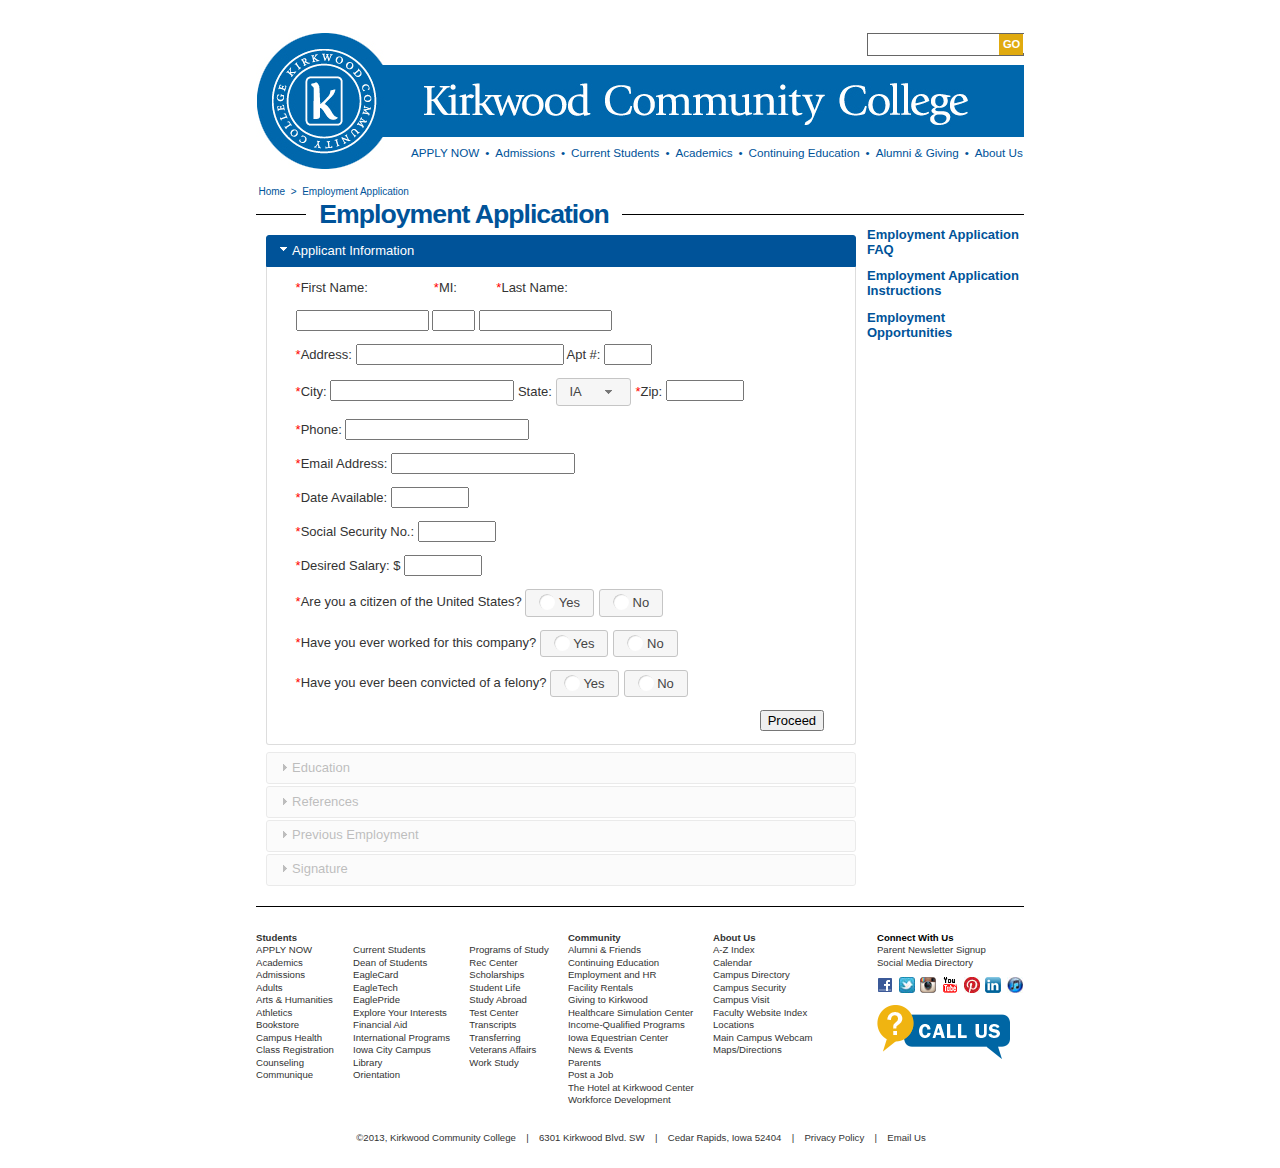
<file: index.html>
<!DOCTYPE HTML>
<html>

<head>
	<title>Kirkwood Community College - Employment Application</title>
    <meta http-equiv="Content-Type" content="text/html;charset=iso-8859-1">
    <link rel="icon" type="image/x-icon" href="images/favicon.ico">
    <link rel="stylesheet" type="text/css" href="css/kirkwood.css">
    <link rel="stylesheet" type="text/css" href="css/style.css">
    <link rel="stylesheet" type="text/css" href="css/jquery-ui.css">
    <script src="js/jquery.js"></script>
    <script src="js/jquery-ui.js"></script>
    <script src="js/jquery.validate.js"></script>
    <script src="js/additional-methods.js"></script>
    <script src="js/script.js"></script>
</head>
                                <!-- Begin Kirkwood Code -->
<body>
    <table class="global_fill_height" cellpadding=0 cellspacing=0 align="center">
        <tr>
            <td>
                <div class="global_page_box">

                    <div class="global_header_box">

                        <div id="search-wrapper">
                            <form action="https://www.kirkwood.edu/search/" method="get" id="search" name="search">
                                <div class="search-input-wrapper">
                                    <input type="text" id="q" name="q" size="17" class="search-input">
                                </div>
                                <div class="search-go" id="search-go">
                                    <div id="search-button">GO</div>
                                </div>
                            </form>

                        </div>

                        <a href="http://www.kirkwood.edu/index.html" title="Link to Kirkwood Community College"><img src="images/bannerseal1.jpg" alt="Link to Kirkwood Community College" width="768" height="146" border="0" /></a>
                    </div>

                    <div class="global_navigation_bar2">
                        <li><a href="http://www.kirkwood.edu/apply.html">APPLY NOW</a></li>
                        <li>&#8226;</li>
                        <!-- Bullet point -->
                        <li><a href="http://www.kirkwood.edu/admissions.html">Admissions</a></li>
                        <li>&#8226;</li>
                        <!-- Bullet point -->
                        <li><a href="http://www.kirkwood.edu/students.html">Current Students</a></li>
                        <li>&#8226;</li>
                        <!-- Bullet point -->
                        <li><a href="http://www.kirkwood.edu/academics.html">Academics</a></li>
                        <li>&#8226;</li>
                        <!-- Bullet point -->
                        <li><a href="http://www.kirkwood.edu/ce.html">Continuing Education</a></li>
                        <li>&#8226;</li>
                        <!-- Bullet point -->
                        <li><a href="http://www.kirkwood.edu/foundation.html">Alumni & Giving</a></li>
                        <li>&#8226;</li>
                        <!-- Bullet point -->
                        <li><a href="http://www.kirkwood.edu/aboutus.html">About Us</a></li>

                    </div>

                    <div class="global_breadcrumbs"><a href="http://www.kirkwood.edu/index.html">Home</a>&nbsp; > &nbsp;<a href='http://www.kirkwood.edu/hr2'>Employment Application</a></div>

					
					<!-- Page will look bad if I remove this code -->
                    <div class="page_account_links">
                        <!--display top bar account links-->
                    </div>
                            <!-- End Kirkwood Code -->
                            <!-- Begin Custom Code -->
                    <div class="page_content">
                        <div class="page_account_title"><a href='http://www.kirkwood.edu/hr2'>Employment Application</a></div>
                        <table class="global_page_content" cellpadding=0 cellspacing=0>
                            <tr>
                                <td class="page_contents" valign=top>

                                    <div class="page_text_default">

                                        <div id="application_form">
                                            <h3 id="personal_details_tab">Applicant Information</h3>
                                            <form class="app_tab" id="personal_details">
                                                <label class="required_label">First Name:</label>
                                                <label class="required_label" id="middle_initial_label">MI:</label>
                                                <label class="required_label" id="last_name_label">Last Name:</label>
                                                <p/>
                                                <input type="text" class="required" name="fname" id="fname" />
                                                <input type="text" class="required" name="midinitial" id="midInitial" />
                                                <input type="text" class="required" name="lname" id="lname" />
                                                <p />
                                                <label>Address:</label>
                                                <input type="text" class="required" name="streetaddress" id="streetaddress" />
                                                <label>Apt #:</label>
                                                <input type="text" name="aptnumber" id="aptnumber" />
                                                <p />
                                                <label>City:</label>
                                                <input type="text" class="required" name="city" id="city" />
                                                <label>State:</label>
                                                <select id="state_select_menu">
                                                    <option value="AL">AL</option>
                                                    <option value="AK">AK</option>
                                                    <option value="AZ">AZ</option>
                                                    <option value="AR">AR</option>
                                                    <option value="CA">CA</option>
                                                    <option value="CO">CO</option>
                                                    <option value="CT">CT</option>
                                                    <option value="DE">DE</option>
                                                    <option value="DC">DC</option>
                                                    <option value="FL">FL</option>
                                                    <option value="GA">GA</option>
                                                    <option value="HI">HI</option>
                                                    <option value="ID">ID</option>
                                                    <option value="IL">IL</option>
                                                    <option value="IN">IN</option>
                                                    <option selected="selected" value="IA">IA</option>
                                                    <option value="KS">KS</option>
                                                    <option value="KY">KY</option>
                                                    <option value="LA">LA</option>
                                                    <option value="ME">ME</option>
                                                    <option value="MD">MD</option>
                                                    <option value="MA">MA</option>
                                                    <option value="MI">MI</option>
                                                    <option value="MN">MN</option>
                                                    <option value="MS">MS</option>
                                                    <option value="MO">MO</option>
                                                    <option value="MT">MT</option>
                                                    <option value="NE">NE</option>
                                                    <option value="NV">NV</option>
                                                    <option value="NH">NH</option>
                                                    <option value="NJ">NJ</option>
                                                    <option value="NM">NM</option>
                                                    <option value="NY">NY</option>
                                                    <option value="NC">NC</option>
                                                    <option value="ND">ND</option>
                                                    <option value="OH">OH</option>
                                                    <option value="OK">OK</option>
                                                    <option value="OR">OR</option>
                                                    <option value="PA">PA</option>
                                                    <option value="RI">RI</option>
                                                    <option value="SC">SC</option>
                                                    <option value="SD">SD</option>
                                                    <option value="TN">TN</option>
                                                    <option value="TX">TX</option>
                                                    <option value="UT">UT</option>
                                                    <option value="VT">VT</option>
                                                    <option value="VA">VA</option>
                                                    <option value="WA">WA</option>
                                                    <option value="WV">WV</option>
                                                    <option value="WI">WI</option>
                                                    <option value="WY">WY</option>
                                                </select>
                                                <label>Zip:</label>
                                                <input type="zipcodeUS" class="required number_input" name="zip_code" id="zip_code" />
                                                <p />
                                                <label>Phone:</label>
                                                <input type="phoneUS" class="required" name="phonenumber" id="phone_number" />
                                                <p />
                                                <label>Email Address:</label>
                                                <input type="email" class="required" name="emailaddress" id="email_address" />
                                                <p />
                                                <label>Date Available:</label>
                                                <input type="text" class="required datepicker number_input" name="dateavailable" id="date_available" />
                                                <p />
                                                <label>Social Security No.:</label>
                                                <input type="text" class="required number_input" name="socialsecuritynumber" id="social_security_number" />
                                                <p />
                                                <label>Desired Salary: $</label>
                                                <input type="text" class="required number_input" name="desiredsalary" id="desired_salary" />
                                                <p />
                                                <div class="applicationradio" id="uscitizenradio">
                                                    <label>Are you a citizen of the United States?</label>
                                                    <input type="radio" id="uscitizen-yes" name="uscitizen" class="required">
                                                    <label for="uscitizen-yes">Yes</label>
                                                    <input type="radio" id="uscitizen-no" name="uscitizen">
                                                    <label for="uscitizen-no">No</label>
                                                </div>
                                                <p />
                                                <div class="applicationradio" id="authorizedtoworkinusradio">
                                                    <label class="required_label">If no, are you authorized to work in the U.S.?</label>
                                                    <input type="radio" id="authorizedtoworkinus-yes" name="authorizedtoworkinus">
                                                    <label for="authorizedtoworkinus-yes">Yes</label>
                                                    <input type="radio" id="authorizedtoworkinus-no" name="authorizedtoworkinus">
                                                    <label for="authorizedtoworkinus-no">No</label>
                                                </div>
                                                <p />
                                                <div class="applicationradio" id="haveyouworkedforthiscompanyradio">
                                                    <label>Have you ever worked for this company?</label>
                                                    <input type="radio" id="haveyouworkedforthiscompany-yes" name="haveyouworkedforthiscompany" class="required">
                                                    <label for="haveyouworkedforthiscompany-yes">Yes</label>
                                                    <input type="radio" id="haveyouworkedforthiscompany-no" name="haveyouworkedforthiscompany">
                                                    <label for="haveyouworkedforthiscompany-no">No</label>
                                                </div>
                                                <p />
                                                <div id="previous_worker">
                                                    <label class="required_label">If yes, when was your last day of work:</label>
                                                    <input type="text" class="datepicker number_input" name="whendidyouworkforthiscompany" id="whendidyouworkforthiscompany" />
                                                </div>
                                                <p />
                                                <div class="applicationradio" id="haveyoubeenconvictedofafelonyradio">
                                                    <label>Have you ever been convicted of a felony?</label>
                                                    <input type="radio" id="haveyoubeenconvictedofafelony-yes" name="haveyoubeenconvictedofafelony" class="required">
                                                    <label for="haveyoubeenconvictedofafelony-yes">Yes</label>
                                                    <input type="radio" id="haveyoubeenconvictedofafelony-no" name="haveyoubeenconvictedofafelony">
                                                    <label for="haveyoubeenconvictedofafelony-no">No</label>
                                                </div>
                                                <p/>
                                                <div id="felony_explanation">
                                                    <label class="required_label">If yes, explain:</label>
                                                    <input type="text" name="felonyexplanation" id="felonyexplanation" />
                                                </div>
                                                <p />

                                                <input class="right_button" type="button" value="Proceed" name="proceed" id="personalProceed" />
                                            </form>
                                            <h3 id="education_tab">Education</h3>
                                            <form class="app_tab" id="education_details">
                                                <label>High School:</label>
                                                <input type="text" class="required" name="highschoolname" id="highschoolname" />
                                                <p />
                                                <label>Address:</label>
                                                <input type="text" class="required" name="highschooladdress" id="highschooladdress" />
                                                <p />
                                                <label>From:</label>
                                                <input type="text" class="required datepicker number_input" name="highschoolfrom" id="highschoolfrom" />
                                                <label>To:</label>
                                                <input type="text" class="required datepicker number_input" name="highschoolto" id="highschoolto" />
                                                <div class="applicationradio" id="highschool-didyougraduateradio">
                                                    <label>Did you graduate?</label>
                                                    <input type="radio" id="highschool-didyougraduate-yes" name="highschool-didyougraduate" class="required">
                                                    <label for="highschool-didyougraduate-yes">Yes</label>
                                                    <input type="radio" id="highschool-didyougraduate-no" name="highschool-didyougraduate">
                                                    <label for="highschool-didyougraduate-no">No</label>
                                                </div>
                                                <p />
												<div id="highschool_diploma" class="education_degree">
                                                <label class="required_label">Diploma:</label>
                                                <input type="text" name="highschooldiploma" id="highschooldiploma" />
												</div>
                                                <hr />
                                                <label>College:</label>
                                                <input type="text" name="collegename" id="collegename" />
                                                <p />
                                                <label>Address:</label>
                                                <input type="text" name="collegeaddress" id="collegeaddress" />
                                                <p />
                                                <label>From:</label>
                                                <input type="text" class="datepicker number_input" name="collegefrom" id="collegefrom" />
                                                <label>To:</label>
                                                <input type="text" class="datepicker number_input" name="collegeto" id="collegeto" />
                                                <div class="applicationradio" id="college-didyougraduateradio">
                                                    <label>Did you graduate?</label>
                                                    <input type="radio" id="college-didyougraduate-yes" name="college-didyougraduate">
                                                    <label for="college-didyougraduate-yes">Yes</label>
                                                    <input type="radio" id="college-didyougraduate-no" name="college-didyougraduate">
                                                    <label for="college-didyougraduate-no">No</label>
                                                </div>
                                                <p />
												<div id="college_degree" class="education_degree">
                                                <label class="required_label">Degree:</label>
                                                <input type="text" name="collegedegree" id="collegedegree" />
												</div>
                                                <hr/>
                                                <label>Other:</label>
                                                <input type="text" name="othername" id="othername" />
                                                <p />
                                                <label>Address:</label>
                                                <input type="text" name="otheraddress" id="otheraddress" />
                                                <p />
                                                <label>From:</label>
                                                <input type="text" class="datepicker number_input" name="otherfrom" id="otherfrom" />
                                                <label>To:</label>
                                                <input type="text" class="datepicker number_input" name="otherto" id="otherto" />
                                                <div class="applicationradio" id="other-didyougraduateradio">
                                                    <label>Did you graduate?</label>
                                                    <input type="radio" id="other-didyougraduate-yes" name="other-didyougraduate">
                                                    <label for="other-didyougraduate-yes">Yes</label>
                                                    <input type="radio" id="other-didyougraduate-no" name="other-didyougraduate">
                                                    <label for="other-didyougraduate-no">No</label>
                                                </div>
                                                <p />
												<div id="other_degree" class="education_degree">
                                                <label class="required_label">Degree:</label>
                                                <input type="text" name="otherdegree" id="otherdegree" />
												</div>
												<p />
                                                <input class="right_button" type="button" value="Proceed" name="proceed" id="educationProceed" />
                                                <input class="right_button" type="button" value="Previous" name="previous" id="educationPrevious" />
                                            </form>
                                            <h3 id="references_tab">References</h3>
                                            <form class="app_tab" id="reference_details">
                                                <label><i>Please list three professional references.</i></label>
                                                <p />
                                                <label><b>Reference 1:</b></label>
                                                <p />
                                                <label>Full Name:</label>
                                                <input class="required" type="text" name="referencefullname1" id="referencefullname1" />
                                                <label>Relationship:</label>
                                                <input class="required" type="text" name="referencerelationship1" id="referencerelationship1" />
                                                <p />
                                                <label>Company:</label>
                                                <input class="required" type="text" name="referencecompany1" id="referencecompany1" />
                                                <label>Phone:</label>
                                                <input class="required" type="phoneUS" name="referencephone1" id="referencephone1" />
                                                <p />
                                                <label>Address:</label>
                                                <input class="required" type="text" name="referenceaddress1" id="referenceaddress1" />
                                                <hr/>
                                                <label><b>Reference 2:</b></label>
                                                <p />
                                                <label>Full Name:</label>
                                                <input class="required" type="text" name="referencefullname2" id="referencefullname2" />
                                                <label>Relationship:</label>
                                                <input class="required" type="text" name="referencerelationship2" id="referencerelationship2" />
                                                <p />
                                                <label>Company:</label>
                                                <input class="required" type="text" name="referencecompany2" id="referencecompany2" />
                                                <label>Phone:</label>
                                                <input class="required" type="phoneUS" name="referencephone2" id="referencephone2" />
                                                <p />
                                                <label>Address:</label>
                                                <input class="required" type="text" name="referenceaddress2" id="referenceaddress2" />
                                                <hr/>
                                                <label><b>Reference 3:</b></label>
                                                <p />
                                                <label>Full Name:</label>
                                                <input class="required" type="text" name="referencefullname3" id="referencefullname3" />
                                                <label>Relationship:</label>
                                                <input class="required" type="text" name="referencerelationship3" id="referencerelationship3" />
                                                <p />
                                                <label>Company:</label>
                                                <input class="required" type="text" name="referencecompany3" id="referencecompany3" />
                                                <label>Phone:</label>
                                                <input class="required" type="phoneUS" name="referencephone3" id="referencephone3" />
                                                <p />
                                                <label>Address:</label>
                                                <input class="required" type="text" name="referenceaddress3" id="referenceaddress3" />
												<p />
                                                <input class="right_button" type="button" value="Proceed" name="proceed" id="referencesProceed" />
												<input class="right_button" type="button" value="Previous" name="previous" id="referencesPrevious" />
                                            </form>
                                            <h3 id="previous_employment_tab">Previous Employment</h3>
                                            <form class="app_tab" id="previous_employment_details">
                                                <label><b>Employer 1:</b></label>
                                                <p />
                                                <label>Company:</label>
                                                <input class="required" type="text" name="employer1company" id="employer1company" />
                                                <p />
                                                <label>Phone:</label>
                                                <input class="required" type="phoneUS" name="employer1phone" id="employer1phone" />
                                                <p />
                                                <label>Address:</label>
                                                <input class="required" type="text" name="employer1address" id="employer1address" />
                                                <p />
                                                <label>Supervisor:</label>
                                                <input class="required" type="text" name="employer1supervisor" id="employer1supervisor" />
                                                <p />
                                                <label>Job Title:</label>
                                                <input class="required" type="text" name="employer1jobtitle" id="employer1jobtitle" />
                                                <p />
                                                <label>Starting Salary: $</label>
                                                <input class="required number_input" type="text" name="employer1startingsalary" id="employer1startingsalary" />
                                                <p />
                                                <label>Ending Salary: $</label>
                                                <input class="required number_input" type="text" name="employer1endingsalary" id="employer1endingsalary" />
                                                <p />
                                                <label>Responsibilities:</label>
                                                <input class="required" type="text" name="employer1responsibilities" id="employer1responsibilities" />
                                                <p />
                                                <label>From:</label>
                                                <input class="required datepicker number_input" type="text" name="employer1from" id="employer1from" />
                                                <label>To:</label>
                                                <input class="required datepicker number_input" type="text" name="employer1to" id="employer1to" />
                                                <p />
                                                <label>Reason for Leaving:</label>
                                                <input class="required" type="text" name="employer1reasonforleaving" id="employer1reasonforleaving" />
                                                <div class="applicationradio" id="employer1-maywecontactradio">
                                                    <label>May we contact your previous supervisor for a reference?</label>
                                                    <input type="radio" id="employer1-maywecontact-yes" name="employer1-maywecontact" class="required">
                                                    <label for="employer1-maywecontact-yes">Yes</label>
                                                    <input type="radio" id="employer1-maywecontact-no" name="employer1-maywecontact">
                                                    <label for="employer1-maywecontact-no">No</label>
                                                </div>
                                                <hr />
                                                <label><b>Employer 2:</b></label>
                                                <p />
                                                <label>Company:</label>
                                                <input class="required" type="text" name="employer2company" id="employer2company" />
                                                <p />
                                                <label>Phone:</label>
                                                <input class="required" type="phoneUS" name="employer2phone" id="employer2phone" />
                                                <p />
                                                <label>Address:</label>
                                                <input class="required" type="text" name="employer2address" id="employer2address" />
                                                <p />
                                                <label>Supervisor:</label>
                                                <input class="required" type="text" name="employer2supervisor" id="employer2supervisor" />
                                                <p />
                                                <label>Job Title:</label>
                                                <input class="required" type="text" name="employer2jobtitle" id="employer2jobtitle" />
                                                <p />
                                                <label>Starting Salary: $</label>
                                                <input class="required number_input" type="text" name="employer2startingsalary" id="employer2startingsalary" />
                                                <p />
                                                <label>Ending Salary: $</label>
                                                <input class="required number_input" type="text" name="employer2endingsalary" id="employer2endingsalary" />
                                                <p />
                                                <label>Responsibilities:</label>
                                                <input class="required" type="text" name="employer2responsibilities" id="employer2responsibilities" />
                                                <p />
                                                <label>From:</label>
                                                <input class="required datepicker number_input" type="text" name="employer2from" id="employer2from" />
                                                <label>To:</label>
                                                <input class="required datepicker number_input" type="text" name="employer2to" id="employer2to" />
                                                <p />
                                                <label>Reason for Leaving:</label>
                                                <input class="required" type="text" name="employer2reasonforleaving" id="employer2reasonforleaving" />
                                                <div class="applicationradio" id="employer2-maywecontactradio">
                                                    <label>May we contact your previous supervisor for a reference?</label>
                                                    <input type="radio" id="employer2-maywecontact-yes" name="employer2-maywecontact" class="required">
                                                    <label for="employer2-maywecontact-yes">Yes</label>
                                                    <input type="radio" id="employer2-maywecontact-no" name="employer2-maywecontact">
                                                    <label for="employer2-maywecontact-no">No</label>
                                                </div>
                                                <hr />
                                                <label><b>Employer 3:</b></label>
                                                <p />
                                                <label>Company:</label>
                                                <input class="required" type="text" name="employer3company" id="employer3company" />
                                                <p />
                                                <label>Phone:</label>
                                                <input class="required" type="phoneUS" name="employer3phone" id="employer3phone" />
                                                <p />
                                                <label>Address:</label>
                                                <input class="required" type="text" name="employer3address" id="employer3address" />
                                                <p />
                                                <label>Supervisor:</label>
                                                <input class="required" type="text" name="employer3supervisor" id="employer3supervisor" />
                                                <p />
                                                <label>Job Title:</label>
                                                <input class="required" type="text" name="employer3jobtitle" id="employer3jobtitle" />
                                                <p />
                                                <label>Starting Salary: $</label>
                                                <input class="required number_input" type="text" name="employer3startingsalary" id="employer3startingsalary" />
                                                <p />
                                                <label>Ending Salary: $</label>
                                                <input class="required number_input" type="text" name="employer3endingsalary" id="employer3endingsalary" />
                                                <p />
                                                <label>Responsibilities:</label>
                                                <input class="required" type="text" name="employer3responsibilities" id="employer3responsibilities" />
                                                <p />
                                                <label>From:</label>
                                                <input class="required datepicker number_input" type="text" name="employer3from" id="employer3from" />
                                                <label>To:</label>
                                                <input class="required datepicker number_input" type="text" name="employer3to" id="employer3to" />
                                                <p />
                                                <label>Reason for Leaving:</label>
                                                <input class="required" type="text" name="employer3reasonforleaving" id="employer3reasonforleaving" />
                                                <div class="applicationradio" id="employer3-maywecontactradio">
                                                    <label>May we contact your previous supervisor for a reference?</label>
                                                    <input type="radio" id="employer3-maywecontact-yes" name="employer3-maywecontact" class="required">
                                                    <label for="employer3-maywecontact-yes">Yes</label>
                                                    <input type="radio" id="employer3-maywecontact-no" name="employer3-maywecontact">
                                                    <label for="employer3-maywecontact-no">No</label>
                                                </div>
                                                <hr />
                                                <label><b>Military Service:</b></label>
                                                <p/>
                                                <label>Branch:</label>
                                                <input type="text" name="militarybranch" id="militarybranch" />
                                                <p />
                                                <label>From:</label>
                                                <input type="text" class="datepicker number_input" name="militaryfrom" id="militaryfrom" />
                                                <label>To:</label>
                                                <input type="text" class="datepicker number_input" name="militaryto" id="militaryto" />
                                                <p />
                                                <label>Rank at Discharge:</label>
                                                <input type="text" name="militaryrankatdischarge" id="militaryrankatdischarge" />
                                                <p />
                                                <label>Type of Discharge:</label>
                                                <input type="text" name="militarytypeofdischarge" id="militarytypeofdischarge" />
                                                <p/>
                                                <label>If other than honorable, explain:</label>
                                                <input type="text" name="militarydischargeexplanation" id="militarydischargeexplanation" />
												<p />
                                                <input class="right_button" type="button" value="Proceed" name="proceed" id="employersProceed" />
												<input class="right_button" type="button" value="Previous" name="previous" id="employersPrevious" />
                                            </form>
                                            <h3 id="signature_tab">Signature</h3>
                                            <form class="app_tab" id="signature">
                                                <label><i>I certify that my answers are true and complete to the best of my knowledge.</i></label>
                                                <p />
                                                <label><i>If this application leads to employment, I understand that false or misleading information in my application or interview may result in my release.</i></label>
                                                <p />
                                                <label>Signature:</label>
                                                <input type="text" class="required" name="signature" id="signature" />
                                                <label>Date:</label>
                                                <input type="text" class="required datepicker number_input" name="datesigned" id="datesigned" />
												<p />
                                                <input class="right_button" type="button" value="Submit Application" name="submit" id="submitApplication" />
												<input class="right_button" type="button" value="Previous" name="previous" id="submitPrevious" />
                                                <div id="dialog-confirm" title="Submit application?">
                                                    <p><span class="ui-icon ui-icon-alert"></span>You will not be able to make changes once you submit. Would you like to submit the application?</p>
                                                </div>
                                            </form>
                                        </div>
                                    </div>
                                    <!-- End Custom Code -->
                                    <!-- Begin Kirkwood Code -->
                                </td>

                                <!-- display navigation links -->
                                <td class="page_nav_links" valign=top height='100%'>

                                    <ul>
                                        <!-- display links -->
                                        <li><a href='http://www.kirkwood.edu/site/index.php?p=34138'>Employment Application FAQ</a></li>
                                        <li><a href='http://www.kirkwood.edu/pdf/uploaded/199/employment_application_instructions.pdf'>Employment Application Instructions</a></li>
                                        <li><a href='http://www.kirkwood.edu/site/index.php?d=199'>Employment Opportunities</a></li>
                                    </ul>

                                    <br/>
                                    <br/>
                                </td>
                            </tr>
                        </table>
                    </div>
                    <!--start template 17-->

                    <!-- Start Footer -->
                    <div id="footer">

                        <div id="main_footer">
                            <div id="footer_wrapper">

                                <div id="section1" class="footer_section">
                                    <ul class="footer_list">
                                        <li><b>Students</b></li>
                                        <li><a href="http://www.kirkwood.edu/apply.html" target="">APPLY NOW</a></li>
                                        <li><a href="http://www.kirkwood.edu/academics.html" target="">Academics</a></li>
                                        <li><a href="http://www.kirkwood.edu/admissions.html" target="">Admissions</a></li>
                                        <li><a href="http://www.kirkwood.edu/adult.html" target="">Adults</a></li>
                                        <li><a href="http://www.kirkwood.edu/artshumanities.html" target="">Arts & Humanities</a></li>
                                        <li><a href="http://www.kirkwoodeagles.com/" target="_blank">Athletics</a></li>
                                        <li><a href="http://bookstore.kirkwood.edu/" target="_blank">Bookstore</a></li>
                                        <li><a href="http://www.kirkwood.edu/campushealth.html" target="">Campus Health</a></li>
                                        <li><a href="http://www.kirkwood.edu/registration.html" target="">Class Registration</a></li>
                                        <li><a href="http://www.kirkwood.edu/counseling.html" target="">Counseling</a></li>
                                        <li><a href="http://www.kirkwoodstudentmedia.com/" target="_blank">Communique</a></li>

                                    </ul>
                                </div>
                                <!-- END FOOTER SECTION 1 -->
                                <div id="section2" class="footer_section">

                                    <ul class="footer_list">
                                        <li>&nbsp</li>
                                        <li><a href="http://www.kirkwood.edu/students.html" target="">Current Students</a></li>
                                        <li><a href="http://www.kirkwood.edu/deanofstudents.html" target="">Dean of Students</a></li>
                                        <li><a href="http://www.kirkwood.edu/eaglecard.html" target="">EagleCard</a></li>
                                        <li><a href="http://bookstore.kirkwood.edu/eagletech" target="_blank">EagleTech</a></li>
                                        <li><a href="http://www.kirkwood.edu/eaglepride.html" target="">EaglePride</a></li>
                                        <li><a href="http://www.kirkwood.edu/academics.html" target="">Explore Your Interests</a></li>
                                        <li><a href="http://www.kirkwood.edu/financialaid.html" target="">Financial Aid</a></li>
                                        <li><a href="http://www.kirkwood.edu/international.html" target="">International Programs</a></li>
                                        <li><a href="http://www.kirkwood.edu/iowacity.html" target="">Iowa City Campus</a></li>
                                        <li><a href="http://www.kirkwood.edu/library.html" target="">Library</a></li>
                                        <li><a href="http://www.kirkwood.edu/orientation.html" target="">Orientation</a></li>
                                    </ul>
                                </div>
                                <!-- END FOOTER SECTION 2 -->

                                <div id="section3" class="footer_section">

                                    <ul class="footer_list">
                                        <li>&nbsp</li>
                                        <li><a href="http://www.kirkwood.edu/academics.html" target="">Programs of Study</a></li>
                                        <li><a href="http://www.kirkwood.edu/reccenter.html" target="">Rec Center</a></li>
                                        <li><a href="http://www.kirkwood.edu/scholarships.html" target="">Scholarships</a></li>
                                        <li><a href="http://www.kirkwood.edu/studentlife.html" target="">Student Life</a></li>
                                        <li><a href="https://kirkwood.studioabroad.com/" target="_blank">Study Abroad</a></li>
                                        <li><a href="http://www.kirkwood.edu/testcenter.html" target="">Test Center</a></li>
                                        <li><a href="http://www.kirkwood.edu/transcript.html" target="">Transcripts</a></li>
                                        <li><a href="http://www.kirkwood.edu/clusterliberalarts.html" target="">Transferring</a></li>
                                        <li><a href="http://www.kirkwood.edu/va.html" target="">Veterans Affairs</a></li>
                                        <li><a href="http://www.kirkwood.edu/workstudy.html" target="">Work Study</a></li>

                                    </ul>
                                </div>
                                <!-- END FOOTER SECTION 3 -->
                                <div id="section4" class="footer_section">

                                    <ul class="footer_list">
                                        <li><b>Community</b></li>
                                        <li><a href="http://alumni.kirkwood.edu/NetCommunity" target="">Alumni & Friends</a></li>
                                        <li><a href="http://www.kirkwood.edu/ce.html" target="_blank">Continuing Education</a></li>
                                        <li><a href="http://www.kirkwood.edu/employment.html" target="">Employment and HR</a></li>
                                        <li><a href="http://www.kirkwood.edu/facilityrental.html" target="">Facility Rentals</a></li>
                                        <li><a href="http://www.kirkwood.edu/foundation.html" target="">Giving to Kirkwood</a></li>
                                        <li><a href="http://www.kirkwood.edu/simcenter.html" target="">Healthcare Simulation Center</a></li>
                                        <li><a href="http://www.kirkwood.edu/skillstoemployment.html" target="">Income-Qualified Programs</a></li>
                                        <li><a href="http://www.iowaequestrian.com/" target="_blank">Iowa Equestrian Center</a></li>
                                        <li><a href="http://kirkwoodonlinenews.org/" target="_blank">News & Events</a></li>
                                        <li><a href="http://www.kirkwood.edu/eagleeye.html" target="">Parents</a></li>
                                        <li><a href="http://www.collegecentral.com/kirkwood/" target="_blank">Post a Job</a></li>
                                        <li><a href="http://www.thehotelatkirkwood.com/" target="_blank">The Hotel at Kirkwood Center</a></li>
                                        <li><a href="http://www.kirkwood.edu/ktos.html" target="">Workforce Development</a></li>

                                    </ul>
                                </div>
                                <!-- END FOOTER SECTION 4 -->
                                <div id="section5" class="footer_section">

                                    <ul class="footer_list">
                                        <li><b>About Us</b></li>
                                        <li><a href="http://www.kirkwood.edu/azindex.html" target="">A-Z Index</a></li>
                                        <li><a href="http://www.kirkwood.edu/calendar.html" target="">Calendar</a></li>
                                        <li><a href="http://www.kirkwood.edu/site/indexe5b9.html" target="">Campus Directory</a></li>
                                        <li><a href="http://www.kirkwood.edu/security.html" target="">Campus Security</a></li>
                                        <li><a href="http://www.kirkwood.edu/tgif.html" target="">Campus Visit</a></li>
                                        <li><a href="http://www.kirkwood.edu/faculty.html" target="">Faculty Website Index</a></li>
                                        <li><a href="http://www.kirkwood.edu/locations.html" target="">Locations</a></li>
                                        <li><a href="http://www.kirkwood.edu/webcam.html" target="">Main Campus Webcam</a></li>
                                        <li><a href="http://www.kirkwood.edu/maincampus.html" target="">Maps/Directions</a></li>

                                    </ul>
                                </div>
                                <!-- END FOOTER SECTION 5 -->

                                <div id="section6" class="footer_section_icon">

                                    <ul class="footer_list_icon">
                                        <li><b>Connect With Us</b></li>
                                        <li>
                                            <a href="http://www.kirkwood.edu/site/index0420.html?p=32019" target="_blank">Parent Newsletter Signup </a>
                                        </li>
                                        <li>
                                            <a href="http://www.kirkwood.edu/getsocial.html">Social Media Directory</a>
                                        </li>
                                        <li>
                                            <div id="footer_icons">
                                                <a href="http://www.facebook.com/kirkwoodcommunitycollege" target="_blank"><img alt="" src="images/favicon-facebook.png" /></a>
                                                <a href="http://twitter.com/kirkwoodcc" target="_blank"><img src="images/favicon-twitter.jpg" /> </a>
                                                <a href="http://www.instagram.com/kirkwoodlife" target="_blank"><img alt="" src="images/favicon-instagram.png" /></a>
                                                <a href="http://www.youtube.com/kirkwoodcommcollege" target="_blank"><img src="images/favicon-youtube.png" /></a>
                                                <a href="http://pinterest.com/kirkwoodcollege/" target="_blank"><img src="images/favicon_pinterest.jpg" /></a>
                                                <a href="http://www.linkedin.com/company/kirkwood-community-college" target="_blank"><img src="images/favicon-linkedin.png" /></a>
                                                <a href="http://www.kirkwood.edu/itunes.html" target="_blank"><img alt="" src="images/favicon_itunes.jpg" /></a>
                                            </div>
                                        </li>
                                        <li>
                                            <a href="http://www.kirkwood.edu/site/indexe5b9.html"><img alt="call us" src="images/callus1.png" /></a>
                                        </li>
                                    </ul>

                                </div>
                                <!--END FOOTER WRAPPER-->
                                <div id="footer_bottom" class="footer_bottom">
                                    <ul class="footer_bottom_list">
                                        <li>&copy;2013, Kirkwood Community College </li>
                                        <li>|</li>
                                        <li>6301 Kirkwood Blvd. SW </li>
                                        <li>|</li>
                                        <li>Cedar Rapids, Iowa 52404 </li>
                                        <li>|</li>
                                        <li><a href="http://www.kirkwood.edu/privacypolicy.html">Privacy Policy</a></li>
                                        <li>|</li>
                                        <li><a href="mailto:ask@kirkwood.edu">Email Us</a></li>
                                    </ul>
                                </div>
                                <!--END GLOBAL FOOTER-->
                            </div>
                            <!--END MAIN FOOTER -->
                        </div>
                        <!-- end footer div -->

                        <br>
                        <br>
                    </div>
            </td>
        </tr>
    </table>
</body>
                    <!-- End Kirkwood Code -->
</html>
</file>
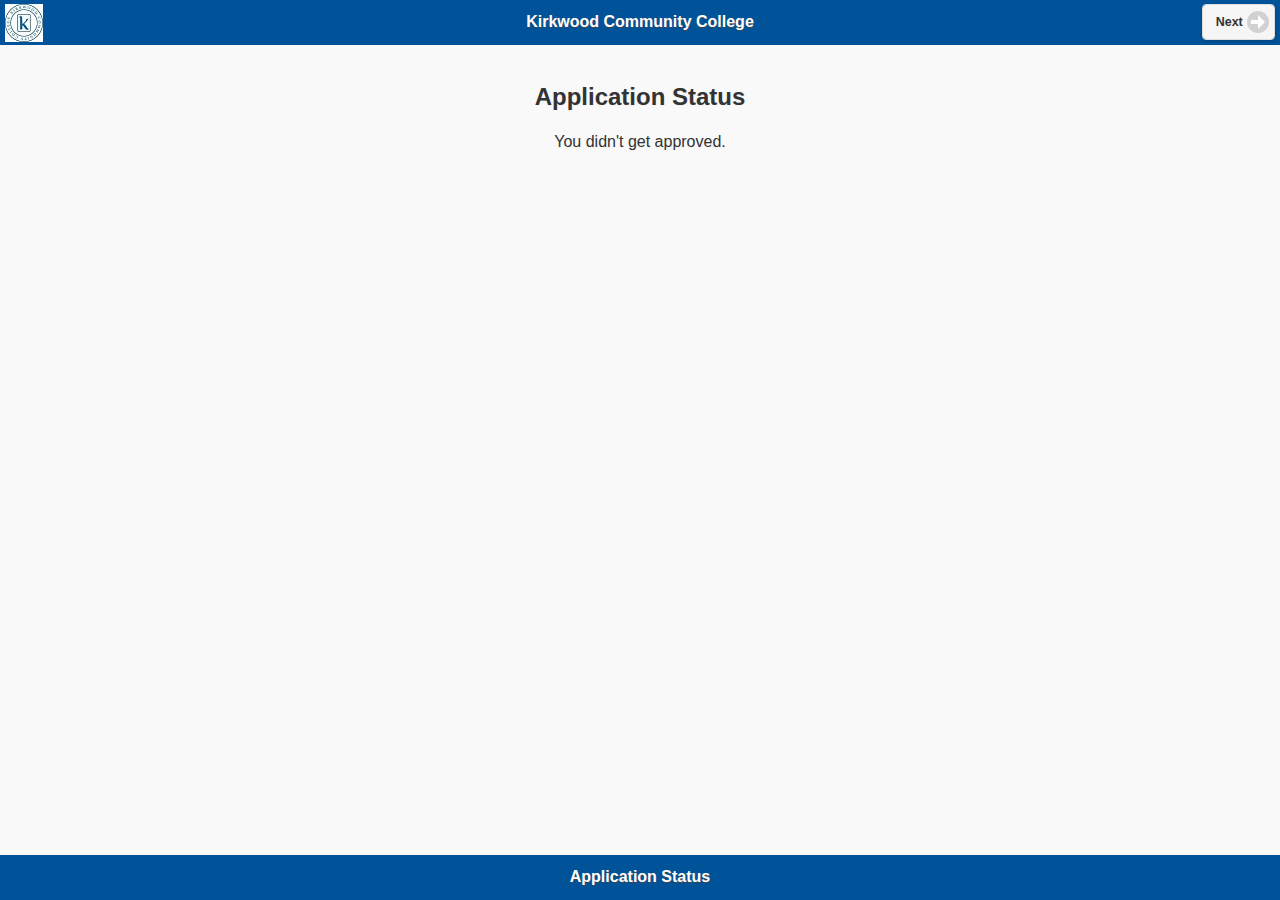
<file: mobile.html>
<!DOCTYPE html>

<html>

<head>
    <title>Kirkwood Community College - Employment Application</title>
    <link rel="icon" type="image/x-icon" href="images/favicon.ico">
    <link type="text/css" rel="stylesheet" href="css/jquery.mobile-1.4.5.css">
    <link rel="stylesheet" href="css/themes/kirkwood-mobile-theme.min.css" />
    <link rel="stylesheet" href="css/themes/jquery.mobile.icons.min.css" />
    <link type="text/css" rel="stylesheet" href="css/mobile.css">

    <script src="js/jquery.js"></script>
    <script src="js/jquery.mobile-1.4.5.js"></script>
    <script src="js/mobile.js"></script>
</head>

<body>
    <div data-role="page" data-theme="a" id="page1">
        <div data-role="header" data-position="fixed" data-position="fixed">
            <img src="images/kirkwoodlogo.png" class="ui-btn-left" />
            <h1>Kirkwood Community College</h1>
            <a href="#page2" class="ui-btn-right" data-icon="arrow-r" data-iconpos="right">Next</a>
        </div>
        <div data-role="content">
            <div class="centered-content">
                <h2>Application Status</h2>
                <p>You didn't get approved.</p>
            </div>
        </div>
        <div data-role="footer" data-position="fixed">
            <h1>Application Status</h1>
        </div>
    </div>
    <!-- End Page Div -->
    <!-- Begin Page 2 -->
    <div data-role="page" id="page2" data-theme="a">
        <div data-role="header" data-position="fixed">
            <a href="#page1" class="ui-btn-left" data-icon="arrow-l" data-iconpos="left">Back</a>
            <h1>Kirkwood Community College</h1>
			<img src="images/kirkwoodlogo.png" class="ui-btn-right" />
        </div>
        <div data-role="content">
            <div data-role="collapsible-set">
                <div data-role="collapsible">
                    <h3>Job 1</h3>This is job 1.
                </div>
                <div data-role="collapsible">
                    <h3>Job 2</h3> This is Job 2
                </div>
                <div data-role="collapsible">
                    <h3>Job 3</h3> This is Job 3
                </div>
                <div data-role="collapsible">
                    <h3>Job 4</h3> This is Job 4
                </div>
                <div data-role="collapsible">
                    <h3>Job 5</h3> This is Job 5
                </div>
            </div>

        </div>

        <div data-role="footer" data-position="fixed">
            <h1>Available Jobs</h1>
        </div>

    </div>
    <!-- End Page 2 -->

</body>

</html>
</file>
<file: css/kirkwood.css>
html,body
{
    background-color:#FFFFFF;
    color: black;
    font-family: arial, Helvetica, sans-serif;
    font-size: small;
    height: 100%;
    padding: 0px;
    margin: 0px;
}

form
{
    display:inline;
}

.global_page_box
{
    width: 768px;
    overflow:hidden;
    background-color: white;
    color: black;
    position: relative;  
    top: 30px;
    left: 0;
}

.global_page_content
{
    overflow: hidden;
    width:100%;
    height: 100%;
}

.global_header_box
{
    border-top:3px solid white;
    background-color:#FFFFFF;
    color: black;
    min-height: 146px;
    position: relative;
}


.global_navigation_bar2 
{
    color: #005399;
    font-weight: normal;
    left: 0;
    letter-spacing: 0;
    line-height: 16px;
    position: absolute;
    text-align: right;
    top: 115px;
    width: 100%;
}

.global_navigation_bar2 li
{
    font-size:.9em;
    list-style-type: none;
    display:inline;
    padding:0 .1em 0 .1em;
}

.global_navigation_bar2 a
{
    color: #005399;
    text-decoration:none;
}

.global_navigation_bar2 a:link
{
    color: #005399;
    text-decoration:none;
}

.global_navigation_bar2 a:visited
{
    color: #005399;
    text-decoration:none;
}

.global_navigation_bar2 a:active
{
    color: #005399;
    text-decoration:none;
}

.global_navigation_bar2 a:hover
{
    color: #005399;
    text-decoration:underline;
}

.global_breadcrumbs
{
    background-color: white;
    color: #005399;
    font-size: 7.5pt;
    padding:.4em 0 0 .25em;
    height: 14px;
}

.global_breadcrumbs a:link
{
    background-color: white;
    color: #005399;
    text-decoration:none;
}

.global_breadcrumbs a:visited
{
    background-color: white;
    color: #005399;
    text-decoration:none;
}

.global_breadcrumbs a:active
{
    background-color: white;
    color: #005399;
    text-decoration:none;
}

.global_breadcrumbs a:hover
{
    background-color: white;
    color: #005399;
    text-decoration: underline;
}

#footer
{
    position:relative;
    float:left;
    text-align:center;
    width:100%;
    font-size:16px;
}

#main_footer
{
    width:770px;
    position:relative;
    float:left;
    text-align:center;
}
.footer_section
{
    position:relative;
    float:left;
    padding-right: 1.2em;
}


#footer_wrapper
{
    position:relative;
    float:clear;
    padding-top:25px;
    margin:0 auto;
    width:770px;
}

.footer_list
{
    margin:0;
    list-style-type:none;
    padding-left:0px;
}
.footer_list li
{
    font-size:.6em;
    text-align:left;
    color:#333;
    line-height:1.3em;
}

.footer_list a:hover, .footer_list a:visited, .footer_list a:link, .footer_list a:focus 
{
    text-decoration:none;
    color:#333;
}

.footer_section_icon
{
    position:relative;
    float:right;
}

.footer_list_icon
{
    margin:0;
    list-style-type:none;
    padding-left:0px;
    text-decoration:none;
}

.footer_list_icon li
{
    font-size:.6em;
    text-align:left;
    line-height:1.3em;
}

.footer_list_icon a:hover, .footer_list_icon a:visited, .footer_list_icon a:link, .footer_list_icon a:focus 
{
    text-decoration:none;
    color:#333;
}

#footer_icons a img 
{
    padding-right:3px;
}

#footer_icons 
{
    padding-top:8px;
    padding-bottom:8px;
}

#footer_bottom
{
    position:relative;
    float:left;
    text-align:center;
    width:100%;
    padding-top:25px;
    padding-bottom:25px;
    color:#333;
    font-size:.6em;
    line-height:1.2em;
}

.footer_bottom 
{
    background-color: white;
    color: #333;
    font-size: 0.6em;
    left: 0;
    position: relative;
    text-align: center;
}

.footer_bottom ul 
{
    display: inline;
}

.footer_bottom li 
{
    display: inline;
    list-style-type: none;
    padding-bottom: 0;
    padding-left: 0.4em;
    padding-right: 0.4em;
    padding-top: 0;
}

.footer_bottom a:hover, .footer_bottom a:visited, .footer_bottom a:link, .footer_bottom a:focus
 {
   text-decoration:none;
   color: #333;
}

.footer_bottom_list
 {
    padding-bottom: 0;
    padding-left: 0;
    padding-right: 0;
    padding-top: 0;
}

.search-input-wrapper
{
    position:relative;
    float:left;
    width:6em;
    height:1.3em;
}

.search-input
{
    border:0em;
    border-width:0em;
    color:#666;
    padding-top:.15em;
    vertical-align:center;
    padding-left:.2em;
    height:1.2em;
    outline:none; 
}

.search-go
{
    position:relative;
    float:right;
    background-color: #E0AA0F;
    color:white;
    height:1.3em;
    width:1.5em;
}

#search-button
{
    position:relative;
    float:left;
    font-size:.7em;
    font-weight:bold;
    padding:.2em 0 0 .35em;
    cursor:pointer;
}

#search-wrapper
{
    position:absolute;
    right:0em;
    border:1px solid #666;
    width:9.7em;
    height:1.3em;
    font-size:medium;
    line-height:16px;
}

.page_content
{
   color: black;
   background-color: inherit;
   position: relative;
   top:0;
   left: 0;
   border-top: 1px solid black;
   border-bottom: 1px solid black;
   height: 100%;
}

.page_account_links
{
  text-align:right;
  height: 14px;
}

.page_nav_links
{
    background:white url("http://www.kirkwood.edu/images/gradient_yellow_vert.jpg") repeat-x;
    width: 168px;
    height: 100%;
    color:#005399;
    position: relative;
    top: 0px;
    bottom: 0px;
}

.page_nav_links ul
{
    padding: 0px;
    margin: 0px;
}


.page_nav_links li
{
    list-style-type: none;
    padding-top: .9em;
    padding-left: 6px;
    padding-right: 3px;
    font-weight: bold;
}

.page_nav_links a:link
{
    text-decoration: none;
    color:#005399;
    background-color: inherit;
    text-decoration: none;
}

.page_nav_links a:visited
{
    text-decoration: none;
    /*color:#7e375f;*/
    color: #005399;
    background-color: inherit;
    text-decoration: none;
    font-style: italic;
    /*border-bottom: 1px inset #e0aa0f;*/
}

.page_nav_links a:active
{
    text-decoration: none;
    color:#005399;
    background-color: inherit;
    text-decoration: none;
}

.page_nav_links a:hover
{
    text-decoration: none;
    color:#256BEB;
    background-color: inherit;
    text-decoration: none;
}

.page_account_title
{
    font-size:20pt;
    letter-spacing: -1px;
    color:#005399;
    font-weight: bold;
    position: absolute;
    top: -.6em;
    left: 50px;
    background-color: white;
    padding-right: .5em;
    padding-left: .5em;
    text-decoration: none;
}

.page_account_title a:link
{
    color:#005399;
    background-color: white;
    text-decoration: none;
}

.page_contents
{
    padding-top: 0px;
    padding-right: 5px;
    padding-left: 5px;
    padding-bottom: 10px;
    height: 100%;
}

.page_text_default
{
    margin-top: 18px;
    margin-left: 5px;
    margin-bottom: 10px;
    width: 590px;
    height: 100%;
    overflow: hidden;
}
</file>
<file: css/style.css>
a:link
{
   color: #005399;
   text-decoration: underline;
   background-color: inherit;
}

a:visited
{
   color: #7E375F;
   text-decoration: underline;
   background-color: inherit;
}

a:active
{
   color: #256BEB;
   text-decoration: underline;
   background-color: inherit;
}

a:hover
{
   color: #256BEB;
   text-decoration: underline;
   background-color: inherit;
}

 .overflow
 {
	height: 100px; 
 }

.app_tab
{
	display: inline-block;
	border: 0px;
	width: 90%;
}

#middle_initial_label
{
	padding: 0em 0em 0em 4.8em;
}

#last_name_label
{
	padding: 0em 0em 0em 2.75em;
}

#fname {
	width: 125px;
}

#midInitial
{
	width: 35px;
}

#lname {
	width: 125px;
}

#streetaddress {
	width: 200px;
}

#aptnumber {
	width: 40px;
}

.number_input {
	width: 70px;
}

.error {
    border: 1px solid red;
}

.right_button {
	margin-left: 2.5px;
	margin-right: 2.5px;
	float: right;
}
</file>
<file: css/mobile.css>
.next 
{
	float: right;	
}

.back
{
	float: left;	
}

.centered-content
{
	text-align: center;
}
</file>
<file: css/themes/kirkwood-mobile-theme.min.css>
/*!
* jQuery Mobile 1.4.5
* Git HEAD hash: 68e55e78b292634d3991c795f06f5e37a512decc <> Date: Fri Oct 31 2014 17:33:30 UTC
* http://jquerymobile.com
*
* Copyright 2010, 2014 jQuery Foundation, Inc. and othercontributors
* Released under the MIT license.
* http://jquery.org/license
*
*/


/* Globals */
/* Font
-----------------------------------------------------------------------------------------------------------*/
html {
	font-size: 100%;
}
body,
input,
select,
textarea,
button,
.ui-btn {
	font-size: 1em;
	line-height: 1.3;
	     font-family: Arial /*{global-font-family}*/;
}
legend,
.ui-input-text input,
.ui-input-search input {
	color: inherit;
	text-shadow: inherit;
}
/* Form labels (overrides font-weight bold in bars, and mini font-size) */
.ui-mobile label,
div.ui-controlgroup-label {
	font-weight: normal;
	font-size: 16px;
}
/* Separators
-----------------------------------------------------------------------------------------------------------*/
/* Field contain separator (< 28em) */
.ui-field-contain {
	border-bottom-color: #828282;
	border-bottom-color: rgba(0,0,0,.15);
	border-bottom-width: 1px;
	border-bottom-style: solid;
}
/* Table opt-in classes: strokes between each row, and alternating row stripes */
/* Classes table-stroke and table-stripe are deprecated in 1.4. */
.table-stroke thead th,
.table-stripe thead th,
.table-stripe tbody tr:last-child {
	border-bottom: 1px solid #d6d6d6; /* non-RGBA fallback */
	border-bottom: 1px solid rgba(0,0,0,.1);
}
.table-stroke tbody th,
.table-stroke tbody td {
	border-bottom: 1px solid #e6e6e6; /* non-RGBA fallback  */
	border-bottom: 1px solid rgba(0,0,0,.05);
}
.table-stripe.table-stroke tbody tr:last-child th,
.table-stripe.table-stroke tbody tr:last-child td {
	border-bottom: 0;
}
.table-stripe tbody tr:nth-child(odd) td,
.table-stripe tbody tr:nth-child(odd) th {
	background-color: #eeeeee; /* non-RGBA fallback  */
	background-color: rgba(0,0,0,.04);
}
/* Buttons
-----------------------------------------------------------------------------------------------------------*/
.ui-btn,
label.ui-btn {
	font-weight: bold;
	border-width: 1px;
	border-style: solid;
}
.ui-btn {
	text-decoration: none !important;
}
.ui-btn-active {
	cursor: pointer;
}
/* Corner rounding
-----------------------------------------------------------------------------------------------------------*/
/* Class ui-btn-corner-all deprecated in 1.4 */
.ui-corner-all {
	-webkit-border-radius: .6em /*{global-radii-blocks}*/;
	border-radius: .6em /*{global-radii-blocks}*/;
}
/* Buttons */
.ui-btn-corner-all,
.ui-btn.ui-corner-all,
/* Slider track */
.ui-slider-track.ui-corner-all,
/* Flipswitch */
.ui-flipswitch.ui-corner-all,
/* Count bubble */
.ui-li-count {
	-webkit-border-radius: .3125em /*{global-radii-buttons}*/;
	border-radius: .3125em /*{global-radii-buttons}*/;
}
/* Icon-only buttons */
.ui-btn-icon-notext.ui-btn-corner-all,
.ui-btn-icon-notext.ui-corner-all {
	-webkit-border-radius: 1em;
	border-radius: 1em;
}
/* Radius clip workaround for cleaning up corner trapping */
.ui-btn-corner-all,
.ui-corner-all {
	-webkit-background-clip: padding;
	background-clip: padding-box;
}
/* Popup arrow */
.ui-popup.ui-corner-all > .ui-popup-arrow-guide {
	left: .6em /*{global-radii-blocks}*/;
	right: .6em /*{global-radii-blocks}*/;
	top: .6em /*{global-radii-blocks}*/;
	bottom: .6em /*{global-radii-blocks}*/;
}
/* Shadow
-----------------------------------------------------------------------------------------------------------*/
.ui-shadow {
	-webkit-box-shadow: 0 1px 3px /*{global-box-shadow-size}*/ rgba(0,0,0,.2) /*{global-box-shadow-color}*/;
	-moz-box-shadow: 0 1px 3px /*{global-box-shadow-size}*/ rgba(0,0,0,.2) /*{global-box-shadow-color}*/;
	box-shadow: 0 1px 3px /*{global-box-shadow-size}*/ rgba(0,0,0,.2) /*{global-box-shadow-color}*/;
}
.ui-shadow-inset {
	-webkit-box-shadow: inset 0 1px 3px /*{global-box-shadow-size}*/ rgba(0,0,0,.2) /*{global-box-shadow-color}*/;
	-moz-box-shadow: inset 0 1px 3px /*{global-box-shadow-size}*/ rgba(0,0,0,.2) /*{global-box-shadow-color}*/;
	box-shadow: inset 0 1px 3px /*{global-box-shadow-size}*/ rgba(0,0,0,.2) /*{global-box-shadow-color}*/;
}
.ui-overlay-shadow {
	-webkit-box-shadow: 0 0 12px 		rgba(0,0,0,.6);
	-moz-box-shadow: 0 0 12px 			rgba(0,0,0,.6);
	box-shadow: 0 0 12px 				rgba(0,0,0,.6);
}
/* Icons
-----------------------------------------------------------------------------------------------------------*/
.ui-btn-icon-left:after,
.ui-btn-icon-right:after,
.ui-btn-icon-top:after,
.ui-btn-icon-bottom:after,
.ui-btn-icon-notext:after {
	background-color: #666666 /*{global-icon-color}*/;
	background-color: rgba(0,0,0,.15) /*{global-icon-disc}*/;
	background-position: center center;
	background-repeat: no-repeat;
	-webkit-border-radius: 1em;
	border-radius: 1em;
}
/* Alt icons */
.ui-alt-icon.ui-btn:after,
.ui-alt-icon .ui-btn:after,
html .ui-alt-icon.ui-checkbox-off:after,
html .ui-alt-icon.ui-radio-off:after,
html .ui-alt-icon .ui-checkbox-off:after,
html .ui-alt-icon .ui-radio-off:after {
	background-color: #666666 /*{global-icon-color}*/;
	background-color: rgba(0,0,0,.15) /*{global-icon-disc}*/;
}
/* No disc */
.ui-nodisc-icon.ui-btn:after,
.ui-nodisc-icon .ui-btn:after {
	background-color: transparent;
}
/* Icon shadow */
.ui-shadow-icon.ui-btn:after,
.ui-shadow-icon .ui-btn:after {
	-webkit-box-shadow: 0 1px 0 rgba(255,255,255,.3) /*{global-icon-shadow}*/;
	-moz-box-shadow: 0 1px 0 rgba(255,255,255,.3) /*{global-icon-shadow}*/;
	box-shadow: 0 1px 0 rgba(255,255,255,.3) /*{global-icon-shadow}*/;
}
/* Checkbox and radio */
.ui-btn.ui-checkbox-off:after,
.ui-btn.ui-checkbox-on:after,
.ui-btn.ui-radio-off:after,
.ui-btn.ui-radio-on:after {
	display: block;
	width: 18px;
	height: 18px;
	margin: -9px 2px 0 2px;
}
.ui-checkbox-off:after,
.ui-btn.ui-radio-off:after {
	filter: Alpha(Opacity=30);
	opacity: .3;
}
.ui-btn.ui-checkbox-off:after,
.ui-btn.ui-checkbox-on:after {
	-webkit-border-radius: .1875em;
	border-radius: .1875em;
}
.ui-btn.ui-checkbox-off:after {
	background-color: #666;
	background-color: rgba(0,0,0,.3);
}
.ui-radio .ui-btn.ui-radio-on:after {
	background-image: none;
	background-color: #fff;
	width: 8px;
	height: 8px;
	border-width: 5px;
	border-style: solid; 
}
.ui-alt-icon.ui-btn.ui-radio-on:after,
.ui-alt-icon .ui-btn.ui-radio-on:after {
	background-color: #000;
}
/* Loader */
.ui-icon-loading {
	background: url("images/ajax-loader.gif");
	background-size: 2.875em 2.875em;
}.ui-bar-a,.ui-page-theme-a .ui-bar-inherit,html .ui-bar-a .ui-bar-inherit,html .ui-body-a .ui-bar-inherit,html body .ui-group-theme-a .ui-bar-inherit{background-color:#005399 ;border-color:#005399 ;color:#ffffff ;text-shadow:0  1px  0  #444444 ;font-weight:bold;}.ui-bar-a{border-width:1px;border-style:solid;}.ui-overlay-a,.ui-page-theme-a,.ui-page-theme-a .ui-panel-wrapper{background-color:#f9f9f9 ;border-color:#bbbbbb ;color:#333333 ;text-shadow:0  1px  0  #f3f3f3 ;}.ui-body-a,.ui-page-theme-a .ui-body-inherit,html .ui-bar-a .ui-body-inherit,html .ui-body-a .ui-body-inherit,html body .ui-group-theme-a .ui-body-inherit,html .ui-panel-page-container-a{background-color:#ffffff ;border-color:#dddddd ;color:#333333 ;text-shadow:0  1px  0  #f3f3f3 ;}.ui-body-a{border-width:1px;border-style:solid;}.ui-page-theme-a a,html .ui-bar-a a,html .ui-body-a a,html body .ui-group-theme-a a{color:#3388cc ;font-weight:bold;}.ui-page-theme-a a:visited,html .ui-bar-a a:visited,html .ui-body-a a:visited,html body .ui-group-theme-a a:visited{   color:#3388cc ;}.ui-page-theme-a a:hover,html .ui-bar-a a:hover,html .ui-body-a a:hover,html body .ui-group-theme-a a:hover{color:#005599 ;}.ui-page-theme-a a:active,html .ui-bar-a a:active,html .ui-body-a a:active,html body .ui-group-theme-a a:active{color:#005599 ;}.ui-page-theme-a .ui-btn,html .ui-bar-a .ui-btn,html .ui-body-a .ui-btn,html body .ui-group-theme-a .ui-btn,html head + body .ui-btn.ui-btn-a,.ui-page-theme-a .ui-btn:visited,html .ui-bar-a .ui-btn:visited,html .ui-body-a .ui-btn:visited,html body .ui-group-theme-a .ui-btn:visited,html head + body .ui-btn.ui-btn-a:visited{background-color:#f6f6f6 ;border-color:#dddddd ;color:#333333 ;text-shadow:0  1px  0  #f3f3f3 ;}.ui-page-theme-a .ui-btn:hover,html .ui-bar-a .ui-btn:hover,html .ui-body-a .ui-btn:hover,html body .ui-group-theme-a .ui-btn:hover,html head + body .ui-btn.ui-btn-a:hover{background-color:#ededed ;border-color:#dddddd ;color:#333333 ;text-shadow:0  1px  0  #f3f3f3 ;}.ui-page-theme-a .ui-btn:active,html .ui-bar-a .ui-btn:active,html .ui-body-a .ui-btn:active,html body .ui-group-theme-a .ui-btn:active,html head + body .ui-btn.ui-btn-a:active{background-color:#e8e8e8 ;border-color:#dddddd ;color:#333333 ;text-shadow:0  1px  0  #f3f3f3 ;}.ui-page-theme-a .ui-btn.ui-btn-active,html .ui-bar-a .ui-btn.ui-btn-active,html .ui-body-a .ui-btn.ui-btn-active,html body .ui-group-theme-a .ui-btn.ui-btn-active,html head + body .ui-btn.ui-btn-a.ui-btn-active,.ui-page-theme-a .ui-checkbox-on:after,html .ui-bar-a .ui-checkbox-on:after,html .ui-body-a .ui-checkbox-on:after,html body .ui-group-theme-a .ui-checkbox-on:after,.ui-btn.ui-checkbox-on.ui-btn-a:after,.ui-page-theme-a .ui-flipswitch-active,html .ui-bar-a .ui-flipswitch-active,html .ui-body-a .ui-flipswitch-active,html body .ui-group-theme-a .ui-flipswitch-active,html body .ui-flipswitch.ui-bar-a.ui-flipswitch-active,.ui-page-theme-a .ui-slider-track .ui-btn-active,html .ui-bar-a .ui-slider-track .ui-btn-active,html .ui-body-a .ui-slider-track .ui-btn-active,html body .ui-group-theme-a .ui-slider-track .ui-btn-active,html body div.ui-slider-track.ui-body-a .ui-btn-active{background-color:#005399 ;border-color:#005399 ;color:#ffffff ;text-shadow:0  1px  0  #005599 ;}.ui-page-theme-a .ui-radio-on:after,html .ui-bar-a .ui-radio-on:after,html .ui-body-a .ui-radio-on:after,html body .ui-group-theme-a .ui-radio-on:after,.ui-btn.ui-radio-on.ui-btn-a:after{border-color:#005399 ;}.ui-page-theme-a .ui-btn:focus,html .ui-bar-a .ui-btn:focus,html .ui-body-a .ui-btn:focus,html body .ui-group-theme-a .ui-btn:focus,html head + body .ui-btn.ui-btn-a:focus,.ui-page-theme-a .ui-focus,html .ui-bar-a .ui-focus,html .ui-body-a .ui-focus,html body .ui-group-theme-a .ui-focus,html head + body .ui-btn-a.ui-focus,html head + body .ui-body-a.ui-focus{-webkit-box-shadow:0 0 12px #005399 ;-moz-box-shadow:0 0 12px #005399 ;box-shadow:0 0 12px #005399 ;}.ui-disabled,.ui-state-disabled,button[disabled],.ui-select .ui-btn.ui-state-disabled{filter:Alpha(Opacity=30);opacity:.3;cursor:default !important;pointer-events:none;}.ui-btn:focus,.ui-btn.ui-focus{outline:0;}.ui-noboxshadow .ui-shadow,.ui-noboxshadow .ui-shadow-inset,.ui-noboxshadow .ui-overlay-shadow,.ui-noboxshadow .ui-shadow-icon.ui-btn:after,.ui-noboxshadow .ui-shadow-icon .ui-btn:after,.ui-noboxshadow .ui-focus,.ui-noboxshadow .ui-btn:focus,.ui-noboxshadow  input:focus,.ui-noboxshadow .ui-panel{-webkit-box-shadow:none !important;-moz-box-shadow:none !important;box-shadow:none !important;}.ui-noboxshadow .ui-btn:focus,.ui-noboxshadow .ui-focus{outline-width:1px;outline-style:auto;}
</file>
